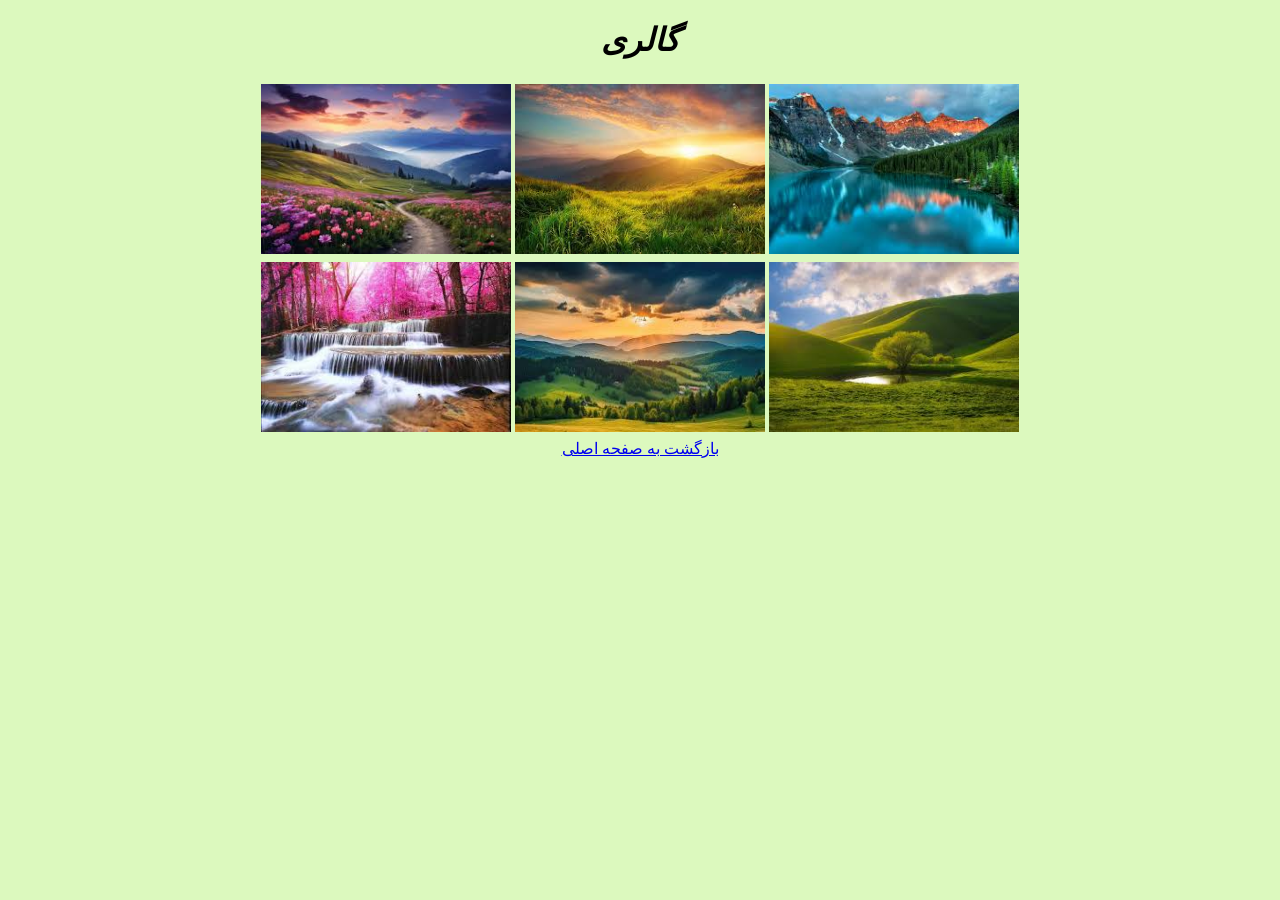
<file: gallery.html>
<!DOCTYPE html>
<html lang="en">
<head>
    <meta charset="UTF-8">
    <meta name="viewport" content="width=device-width, initial-scale=1.0">
    <title>گالری</title>
</head>
<body style="background-color: hsl(89, 83%, 86%);">
    <center>
        <h1><i>گالری</i></h1>
    <table>
        <tr>
            <td><img src="images/nature1.jpg" alt="neture 1" title="طبیعت 1" width="250px" height="170px"></td>
            <td><img src="images/nature2.jpg" alt="nature 2" title="طبیعت 2" width="250px" height="170px"></td>
            <td><img src="images/nature3.jpg" alt="nature 3" title="طبیعت 3" width="250px" height="170px"></td>
        </tr>
        <tr>
            <td><img src="images/nature4.jpg" alt="nature4" title="طبیعت 4" width="250px" height="170px"></td>
            <td><img src="images/nature5.jpg" alt="nature5" title="طبیعت 5" width="250px" height="170px"></td>
            <td><img src="images/nature6.jpg" alt="nature6" title="طبیعت 6" width="250px" height="170px"></td>
        </tr>
    </table>
    <a href="index.html" title="صفحه اصلی">بازگشت به صفحه اصلی</a>
    </center>
</body>
</html>
</file>
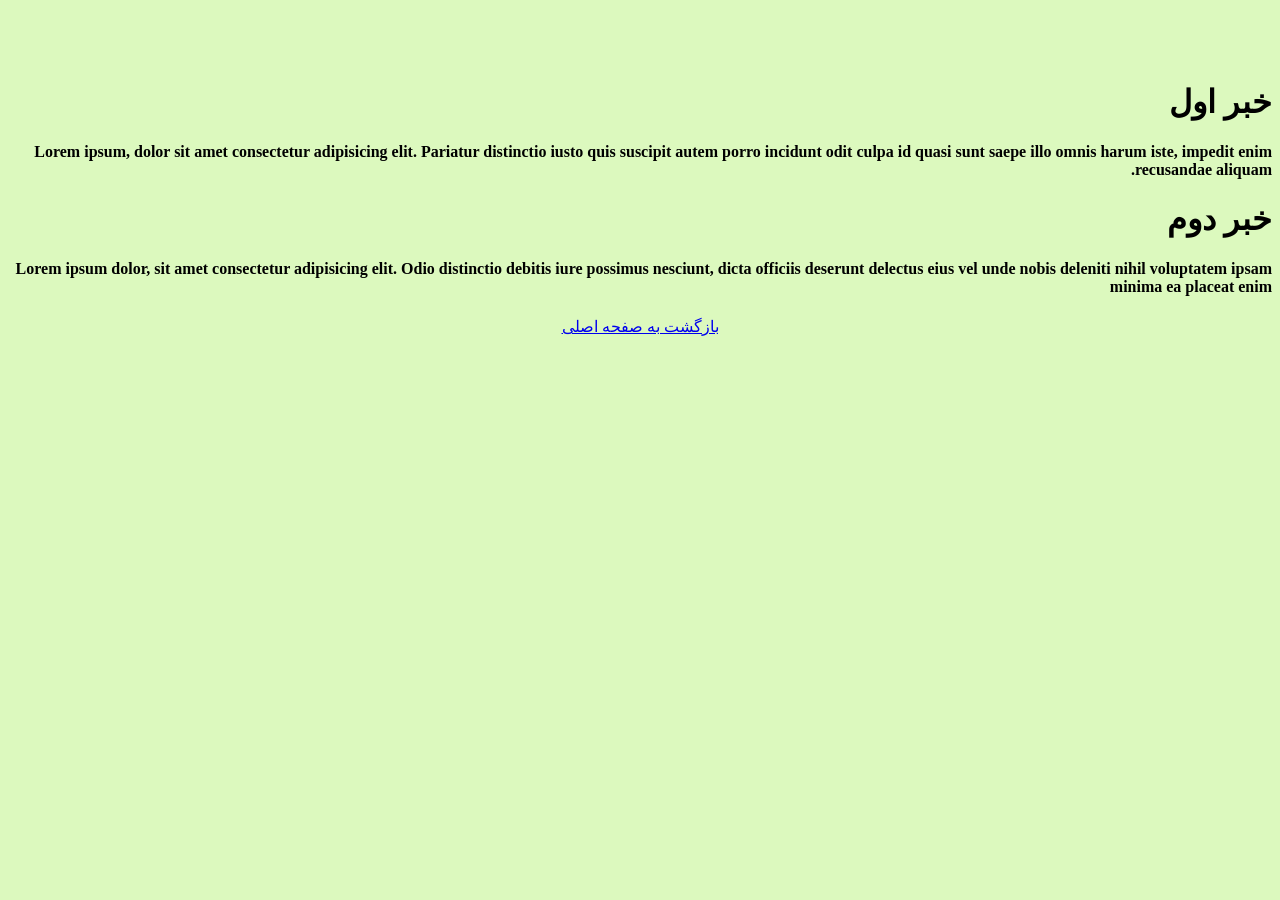
<file: new.html>
<!DOCTYPE html>
<html lang="en">
<head>
    <meta charset="UTF-8">
    <meta name="viewport" content="width=device-width, initial-scale=1.0">
    <title>اخبار</title>
</head>
<body style="background-color: hsl(89, 83%, 86%);">
    <br><br><br>
       <p><h1 dir="rtl"><b>خبر اول</b></h1>
        <h4 dir="rtl">Lorem ipsum, dolor sit amet consectetur adipisicing elit. Pariatur distinctio iusto quis suscipit autem porro incidunt odit culpa id quasi sunt saepe illo omnis harum iste, impedit enim recusandae aliquam.</h4>
        <h1 dir="rtl"><b>خبر دوم</b></h1>
        <h4 dir="rtl">Lorem ipsum dolor, sit amet consectetur adipisicing elit. Odio distinctio debitis iure possimus nesciunt, dicta officiis deserunt delectus eius vel unde nobis deleniti nihil voluptatem ipsam minima ea placeat enim</h4>
       </p>
       <center>
       <a href="index.html" title="صفحه اصلی">بازگشت به صفحه اصلی</a>
       </center>
</body>
</html>
</file>
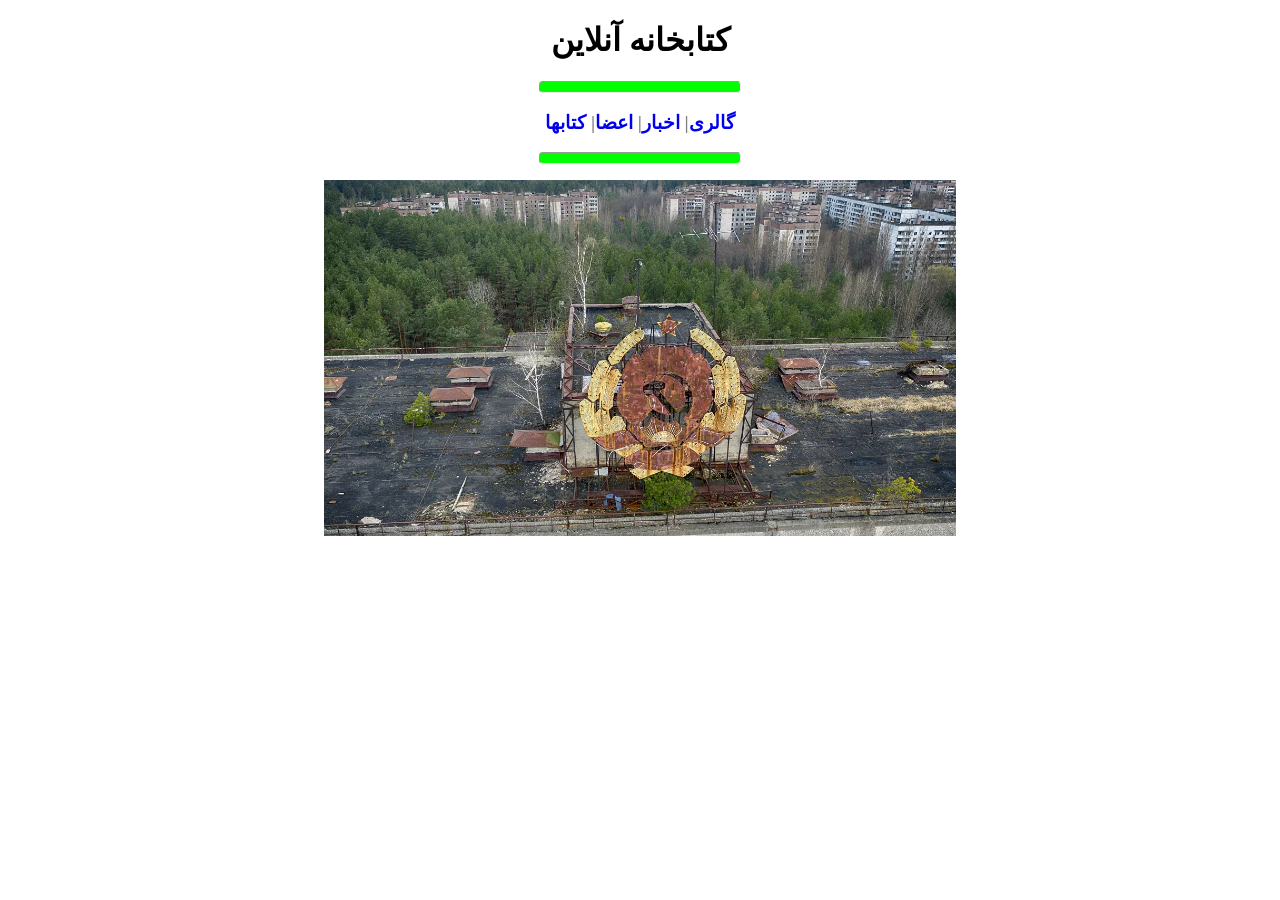
<file: tamrin.html>
<!DOCTYPE html>
<html lang="en">
<head>
    <meta charset="UTF-8">
    <meta name="viewport" content="width=device-width, initial-scale=1.0">
    <title>صفحه اصلی</title>
    <link rel="stylesheet" href="index.css">
</head>
<body>
    <p>
        <h1 class="title">کتابخانه آنلاین</h1>
        <hr>
        <h3 class="link">
            <a href="/tamrin/pages/gallery.html"
            target="_blank"
            title="گالری">گالری</a>|
            <a href="/tamrin/pages/news.html"
            target="_blank"
            title="اخبار">اخبار</a>|
            <a href="/tamrin/pages/members.html"
            target="_blank"
            title="اخبار">اعضا</a>|
            <a href="/tamrin/pages/news.html"
            target="_blank"
            title="کتابها">کتابها</a>
        </h3>
        <hr>
    </p>

    <a href="https://en.wikipedia.org/wiki/Chernobyl_disaster"
    target="_blank"
    title="چرنوبیل">
    
    <img src="/Images/ch no7.webp" alt="chernobyl" id="img">

</a>
    
</body>
</html>
</file>
<file: index.css>
.title{
  text-align: center; 
}
.link{
    text-align: center;
    color: gray;
}

.link :link{
    text-decoration: none;
}
.link :active{
background-color: hsl(119, 100%, 74%);
color: hsl(0, 0%, 0%);
}    
hr{
    width: 200px;
    height: 10px;
    background-color: hsl(120, 100%, 50%);
    border-radius: 4px;
}
#img{
    display: block;
    margin-left: auto;
    margin-right: auto;
    width: 50%;
}
footer{
    text-align: center;
}
footer :link{
    text-decoration: none;
}
footer :active{
    background-color: hsl(119, 100%, 74%);
    color: hsl(0, 0%, 0%);
}
.img{
    display: block;
    margin-left: auto;
    margin-right: auto;
    width: 20%;
}
</file>
